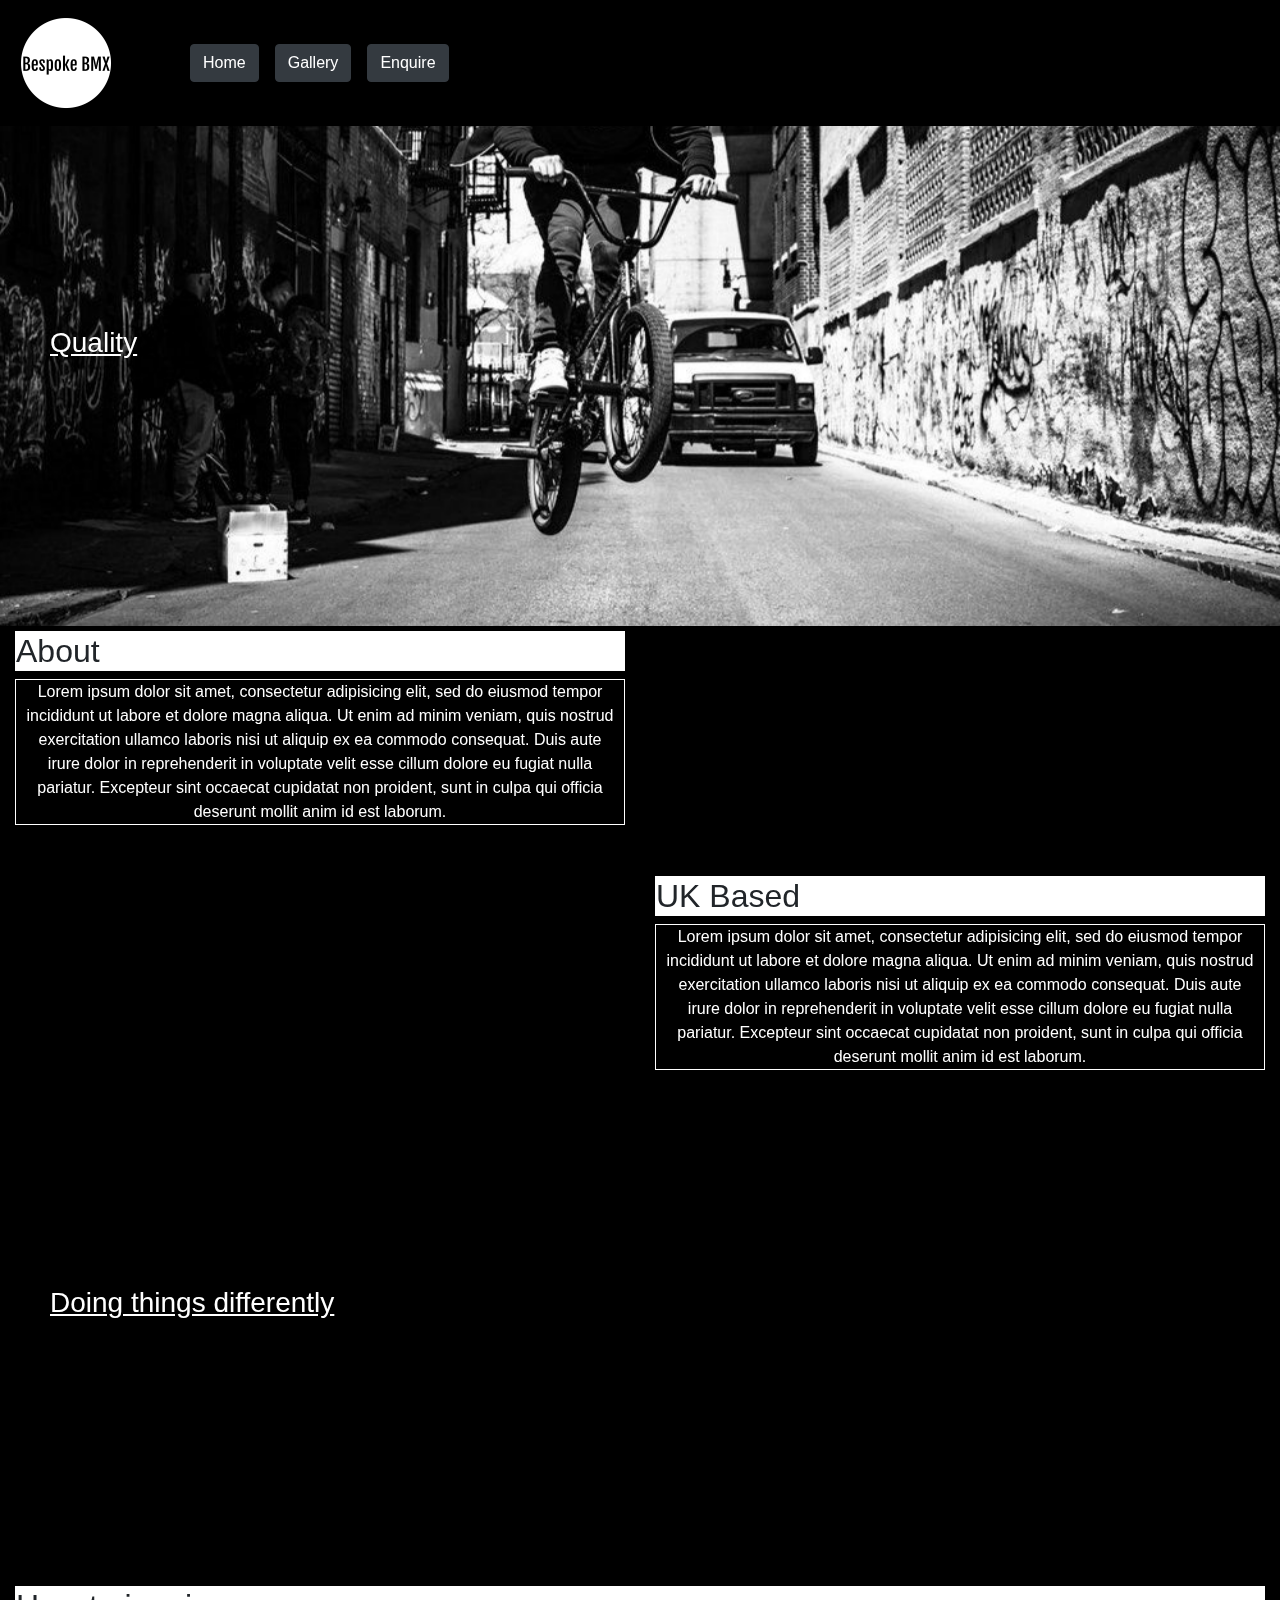
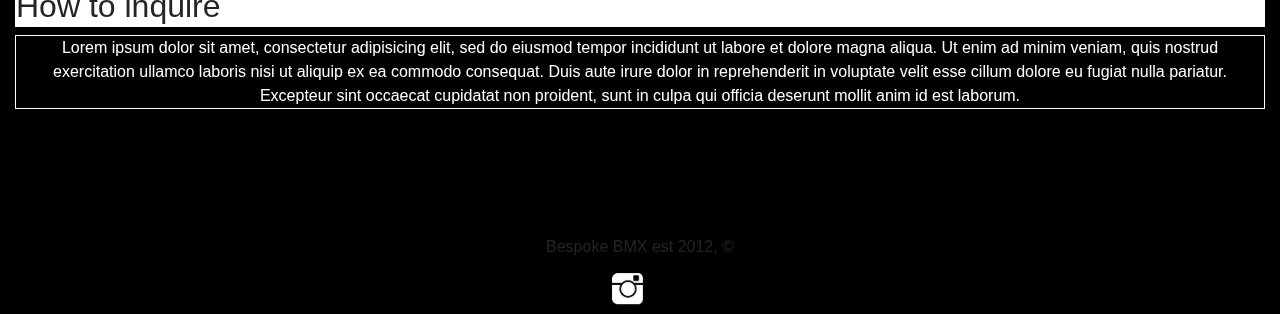
<file: index.html>
<!DOCTYPE html>
<html lang="en">
<head>
<title>Bespoke</title>
<meta charset="utf-8">
<meta http-equiv="X-UA-compatible"content="IE=edge">
<meta name="viewport" content="width=device-width, initial-scale=1">
<link rel="stylesheet" href="css/bootstrap.min.css">
<link rel="stylesheet" href="css/practice.css">
<link
    rel="stylesheet"
    href="https://cdnjs.cloudflare.com/ajax/libs/animate.css/4.0.0/animate.min.css"
  />

   
</head>
<body>

<nav class="navbar navbar-expand-sm">
  <a class="navbar-brand" href="#"><img src="css/logo.jpg" width="100"></a>
  
 <button class="navbar-toggler visible-xs" type="button" data-toggle="collapse" data-target="#navbarNav" aria-controls="navbarNav" aria-expanded="false" aria-label="Toggle navigation">
    
    <div class="col-md-1 small-border">
<svg width='30px' height='30px' viewBox='0 0 30 30' xmlns='http://www.w3.org/2000/svg'>
<path stroke='rgba(60,60,60,0.9)' stroke-width='4' stroke-linecap='round' stroke-miterlimit='10' d='M4 7h22M4 15h22M4 23h22'/>
</svg>
</div>
  </button>

  <div class="collapse navbar-collapse" id="navbarNav">
    <ul id="navBar" class="navbar-nav">
      <li class="nav-item active">
        <a class="nav-link" href="#"><button type="button" class="btn btn-dark">Home</button><span class="sr-only">(current)</span></a>
      </li>
      <li class="nav-item" id="special">
        <a class="nav-link" href="#"><button type="button" id="special" class="btn btn-dark">Gallery</button></a>
      </li>
      <li class="nav-item" id="special">
        <a class="nav-link" href="#"><button type="button" id="special" class="btn btn-dark">Enquire</button></a>
      </li>
     </ul>
  </div>
</nav>


<div  id="lax" class="parallax-window" data-parallax="scroll" data-image-src="css/back1.jpg"><h3 class="animate__animated animate__fadeInLeft">Quality</h3></div>
	

<section id="middle" class="container-fluid">
		<div class="row">
		<div class="col-md-6 col-sm-12">
		<h2>About</h2>
<p>Lorem ipsum dolor sit amet, consectetur adipisicing elit, sed do eiusmod
		tempor incididunt ut labore et dolore magna aliqua. Ut enim ad minim veniam,
		quis nostrud exercitation ullamco laboris nisi ut aliquip ex ea commodo
		consequat. Duis aute irure dolor in reprehenderit in voluptate velit esse
		cillum dolore eu fugiat nulla pariatur. Excepteur sint occaecat cupidatat non
		proident, sunt in culpa qui officia deserunt mollit anim id est laborum.</p>
	</div>
	<div id="first" class="col-md-6 col-sm-12">
		<h2>UK Based</h2>
		<p>Lorem ipsum dolor sit amet, consectetur adipisicing elit, sed do eiusmod
		tempor incididunt ut labore et dolore magna aliqua. Ut enim ad minim veniam,
		quis nostrud exercitation ullamco laboris nisi ut aliquip ex ea commodo
		consequat. Duis aute irure dolor in reprehenderit in voluptate velit esse
		cillum dolore eu fugiat nulla pariatur. Excepteur sint occaecat cupidatat non
		proident, sunt in culpa qui officia deserunt mollit anim id est laborum.</p>
		
	</div>
	</div>
	</section>



<div  id="lax" class="parallax-window" data-parallax="scroll" data-image-src="css/back2.jpg"><h3>Doing things differently</h3></div>




<section  class="container-fluid">
<h2>How to inquire</h2>
<p>Lorem ipsum dolor sit amet, consectetur adipisicing elit, sed do eiusmod
tempor incididunt ut labore et dolore magna aliqua. Ut enim ad minim veniam,
quis nostrud exercitation ullamco laboris nisi ut aliquip ex ea commodo
consequat. Duis aute irure dolor in reprehenderit in voluptate velit esse
cillum dolore eu fugiat nulla pariatur. Excepteur sint occaecat cupidatat non
proident, sunt in culpa qui officia deserunt mollit anim id est laborum.</p>
  </section>

  <footer>
    <h6>Bespoke BMX est 2012, &copy;</h6>
    <img class="insta" src="css/insta.jpg">
  </footer>
     


	



    
   











<script src="js/jquery-3.5.1.min.js"></script>
<script src="https://ajax.googleapis.com/ajax/libs/jquery/1.11.0/jquery.min.js"></script>
<script src="js/parallax.js"></script>
<script src="js/bootstrap.min.js"></script>
<script src="js/script2.js"></script>
<script src="js/gulpfile.js"></script>
</body>
</html>
</file>
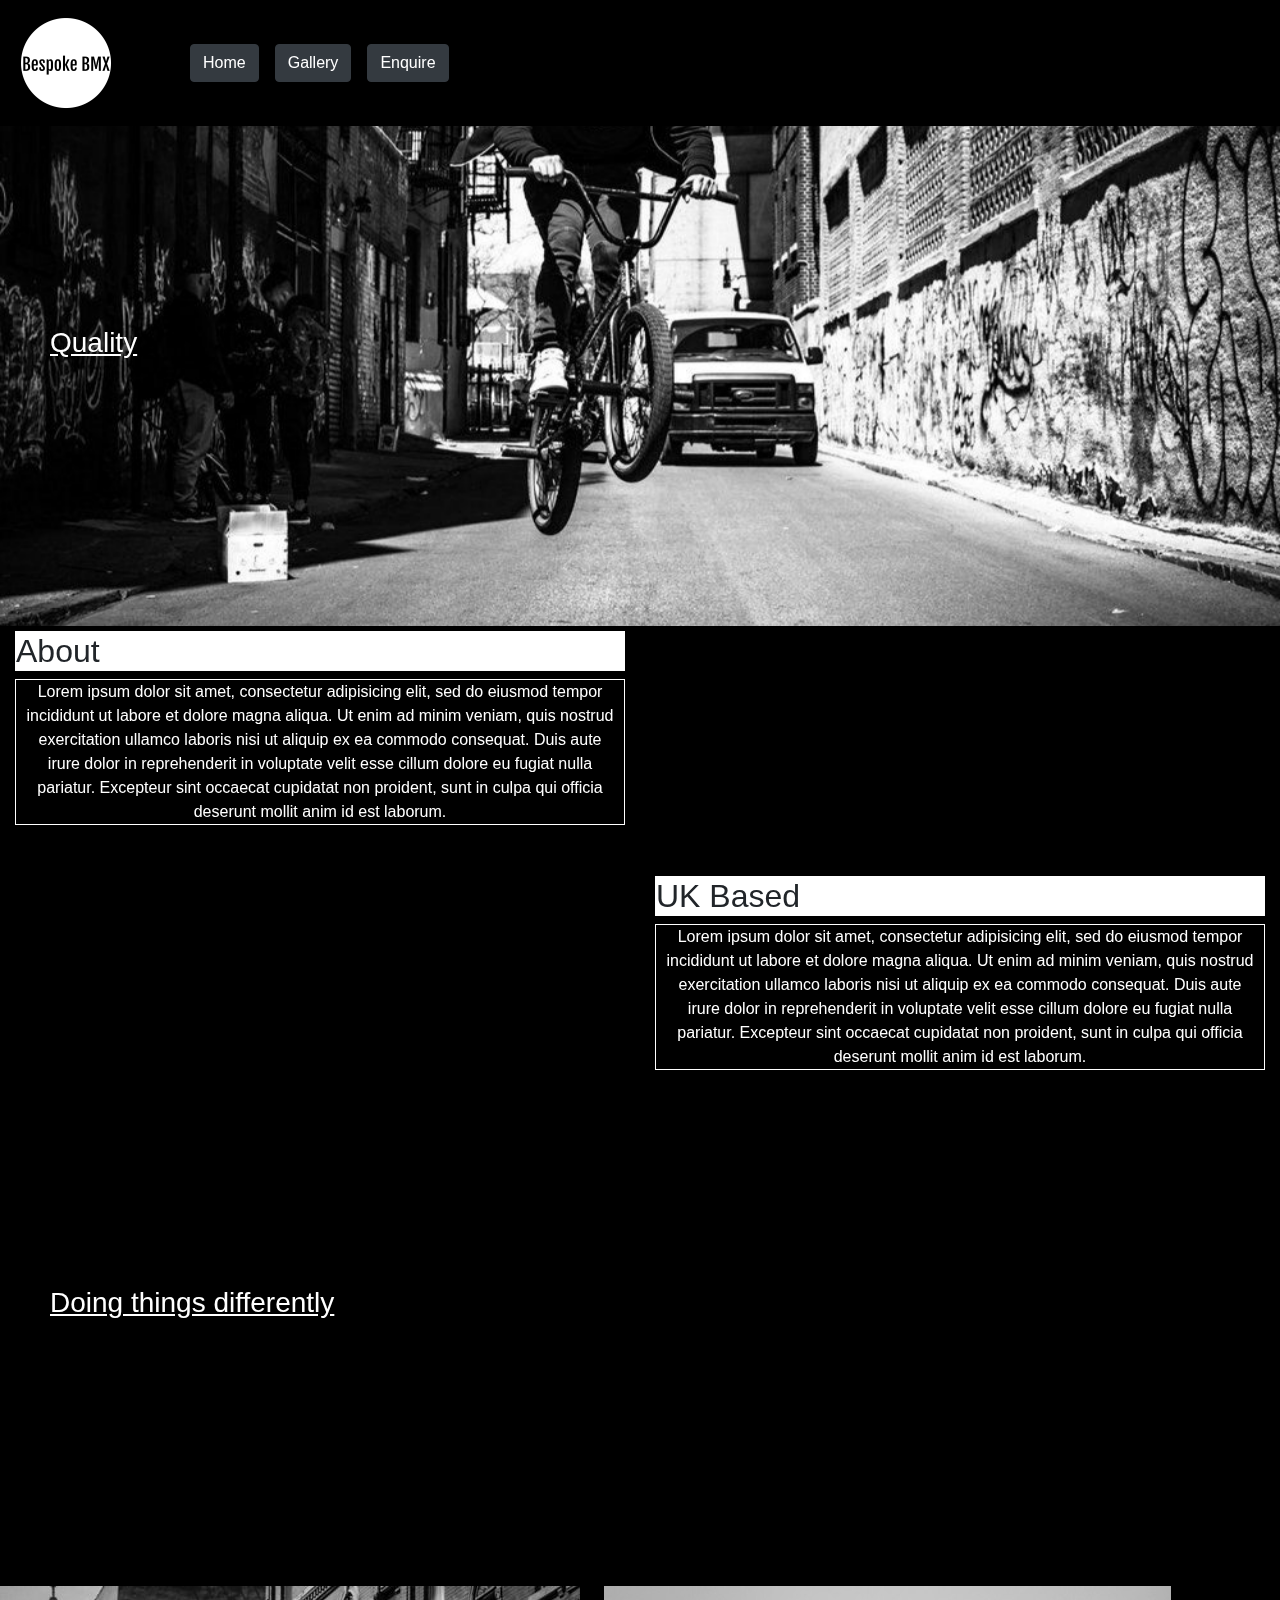
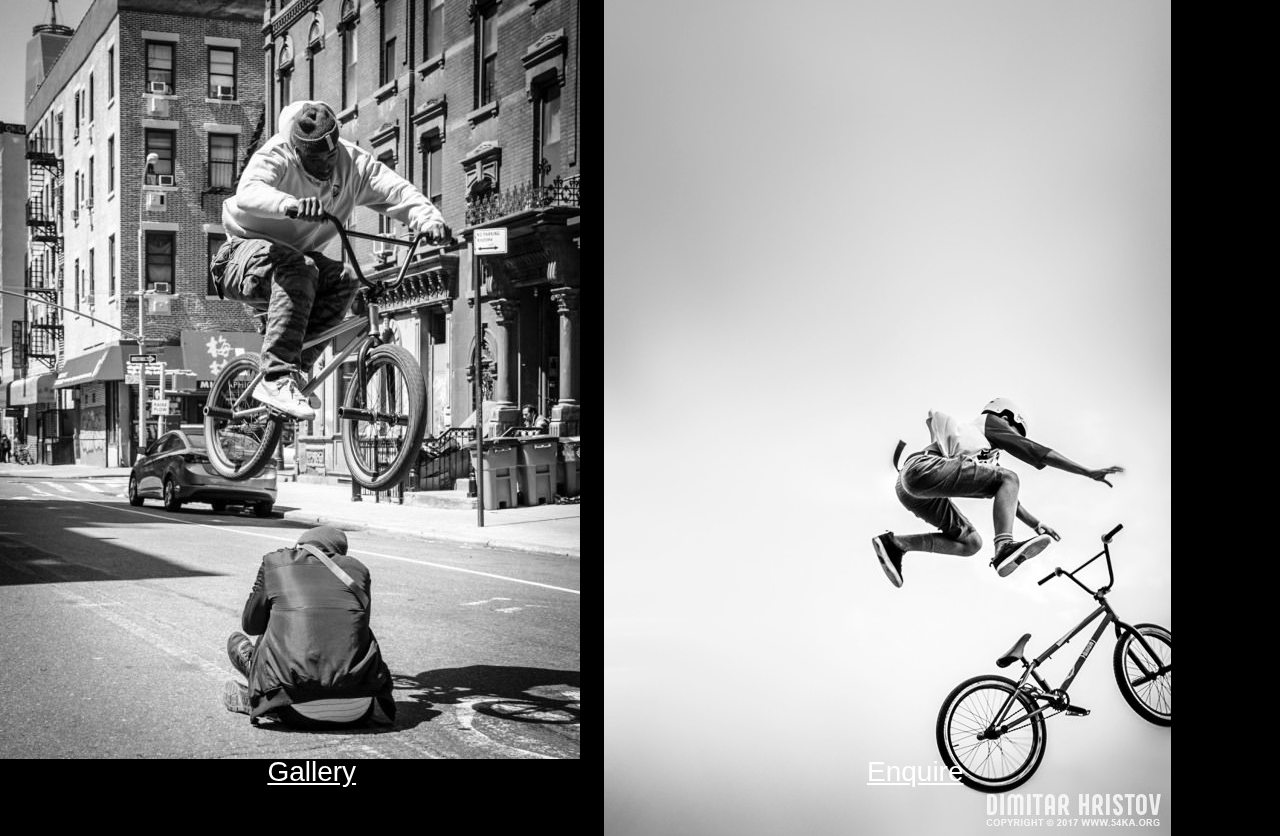
<file: Bespoke.html>
<!DOCTYPE html>
<html lang="en">
<head>
<title>Bespoke</title>
<meta charset="utf-8">
<meta http-equiv="X-UA-compatible"content="IE=edge">
<meta name="viewport" content="width=device-width, initial-scale=1">
<link rel="stylesheet" href="css/bootstrap.min.css">
<link rel="stylesheet" href="css/practice.css">
</head>
<body>

<nav class="navbar navbar-expand-sm">
  <a class="navbar-brand" href="#"><img src="css/logo.jpg" width="100"></a>
  
 <button class="navbar-toggler visible-xs" type="button" data-toggle="collapse" data-target="#navbarNav" aria-controls="navbarNav" aria-expanded="false" aria-label="Toggle navigation">
    
    <div class="col-md-1 small-border">
<svg width='30px' height='30px' viewBox='0 0 30 30' xmlns='http://www.w3.org/2000/svg'>
<path stroke='rgba(60,60,60,0.9)' stroke-width='4' stroke-linecap='round' stroke-miterlimit='10' d='M4 7h22M4 15h22M4 23h22'/>
</svg>
</div>
  </button>

  <div class="collapse navbar-collapse" id="navbarNav">
    <ul id="navBar" class="navbar-nav">
      <li class="nav-item active">
        <a class="nav-link" href="#"><button type="button" class="btn btn-dark">Home</button><span class="sr-only">(current)</span></a>
      </li>
      <li class="nav-item" id="special">
        <a class="nav-link" href="#"><button type="button" id="special" class="btn btn-dark">Gallery</button></a>
      </li>
      <li class="nav-item" id="special">
        <a class="nav-link" href="#"><button type="button" id="special" class="btn btn-dark">Enquire</button></a>
      </li>
     </ul>
  </div>
</nav>


<div  id="lax" class="parallax-window" data-parallax="scroll" data-image-src="css/back1.jpg"><h3>Quality</h3></div>
	

<section id="middle" class="container-fluid">
		<div class="row">
		<div class="col-md-6 col-sm-12">
		<h2>About</h2>
<p>Lorem ipsum dolor sit amet, consectetur adipisicing elit, sed do eiusmod
		tempor incididunt ut labore et dolore magna aliqua. Ut enim ad minim veniam,
		quis nostrud exercitation ullamco laboris nisi ut aliquip ex ea commodo
		consequat. Duis aute irure dolor in reprehenderit in voluptate velit esse
		cillum dolore eu fugiat nulla pariatur. Excepteur sint occaecat cupidatat non
		proident, sunt in culpa qui officia deserunt mollit anim id est laborum.</p>
	</div>
	<div id="first" class="col-md-6 col-sm-12">
		<h2>UK Based</h2>
		<p>Lorem ipsum dolor sit amet, consectetur adipisicing elit, sed do eiusmod
		tempor incididunt ut labore et dolore magna aliqua. Ut enim ad minim veniam,
		quis nostrud exercitation ullamco laboris nisi ut aliquip ex ea commodo
		consequat. Duis aute irure dolor in reprehenderit in voluptate velit esse
		cillum dolore eu fugiat nulla pariatur. Excepteur sint occaecat cupidatat non
		proident, sunt in culpa qui officia deserunt mollit anim id est laborum.</p>
		
	</div>
	</div>
	</section>



<div  id="lax" class="parallax-window" data-parallax="scroll" data-image-src="css/back2.jpg"><h3>Doing things differently</h3></div>




<section class="container-fluid">
	<div class="row">
	<div class="row">
    <div class="col-sm-6">
     

     <img id="gallery" src="css/gallery.jpg">

	<a href="#"><div class="carousel-caption"><h3>Gallery</h3></div></a>


</div>
    
    <div class="col-sm-6">
        
        	<img id="enquire" src="css/enquire.jpg"> 
    
<a href="#"><div class="carousel-caption"><h3>Enquire</h3></div></a>

    </div>

		
	</div>
	
</section>

<section class="container-fluid">
	<div class="row"></div>
	
</section>











<script src="js/jquery-3.5.1.min.js"></script>
<script src="https://ajax.googleapis.com/ajax/libs/jquery/1.11.0/jquery.min.js"></script>
<script src="js/parallax.js"></script>
<script src="js/bootstrap.min.js"></script>
<script src="js/script2.js"></script>
</body>
</html>
</file>
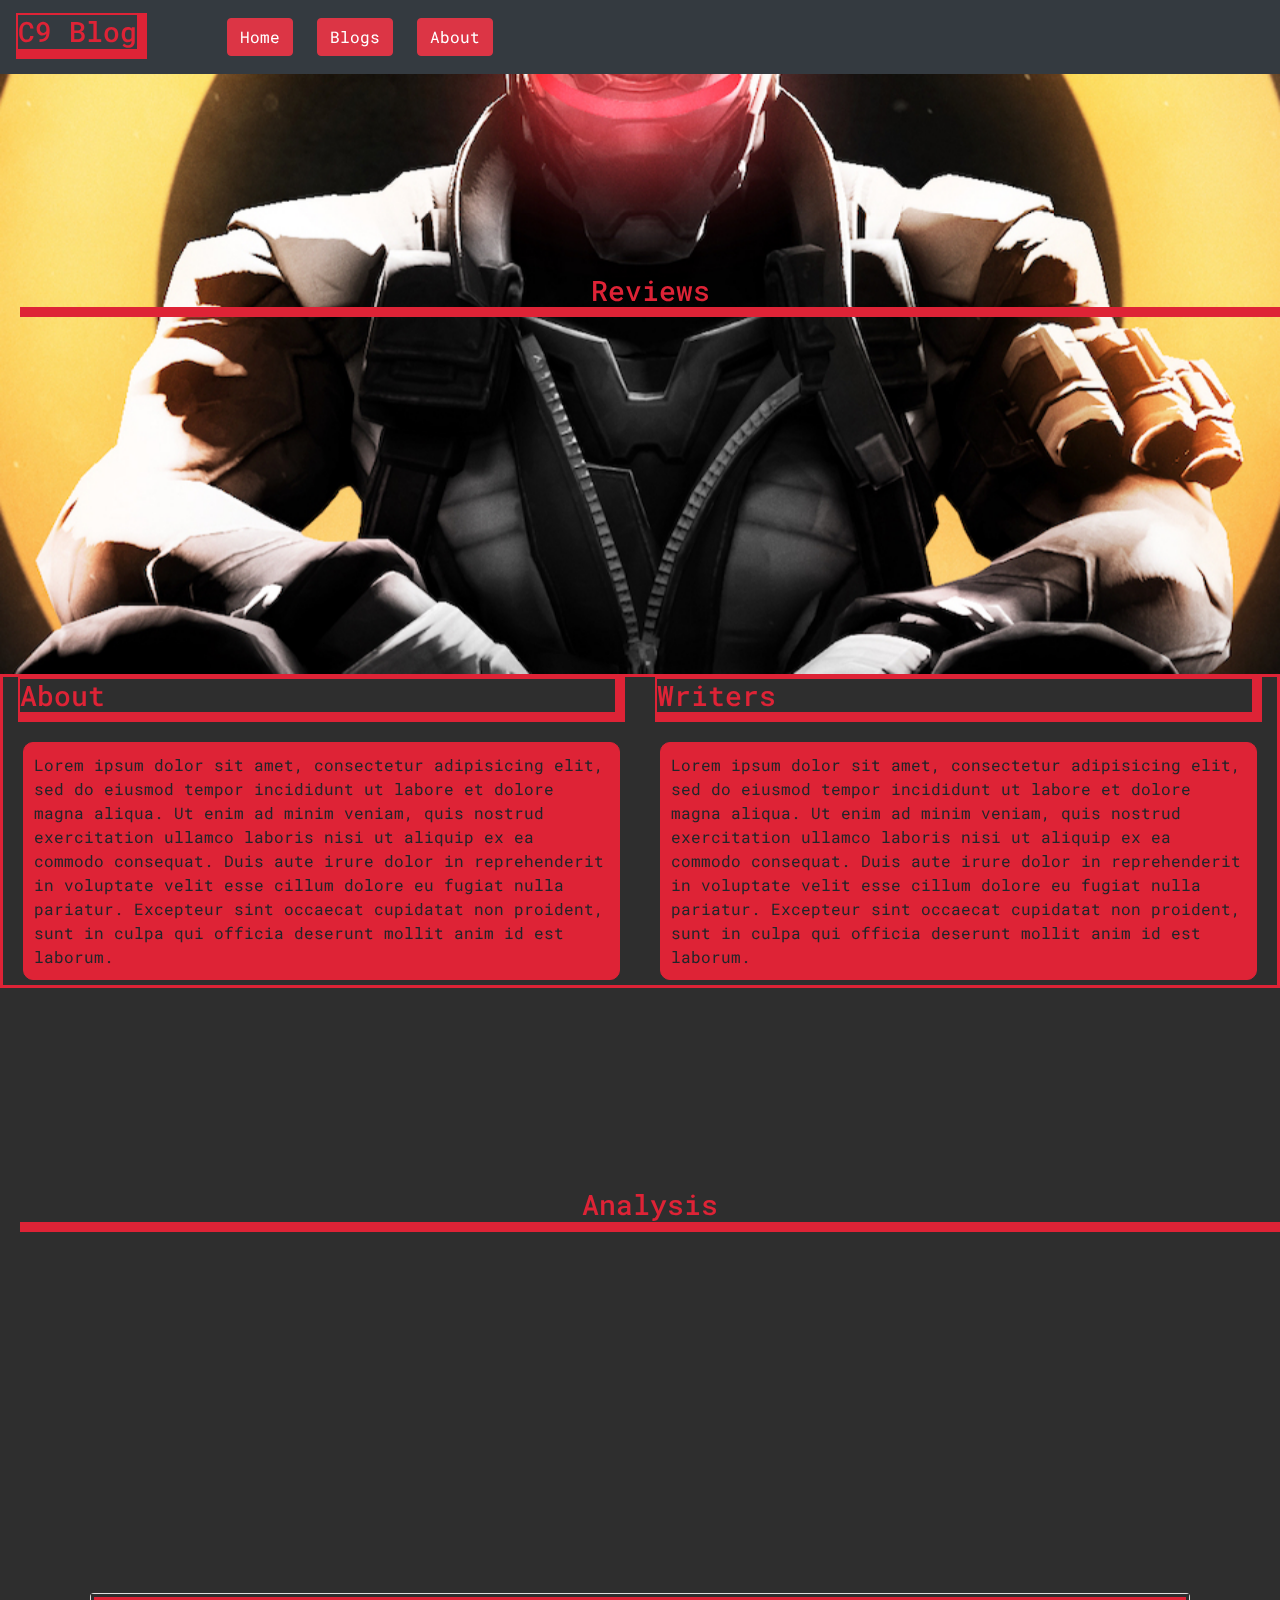
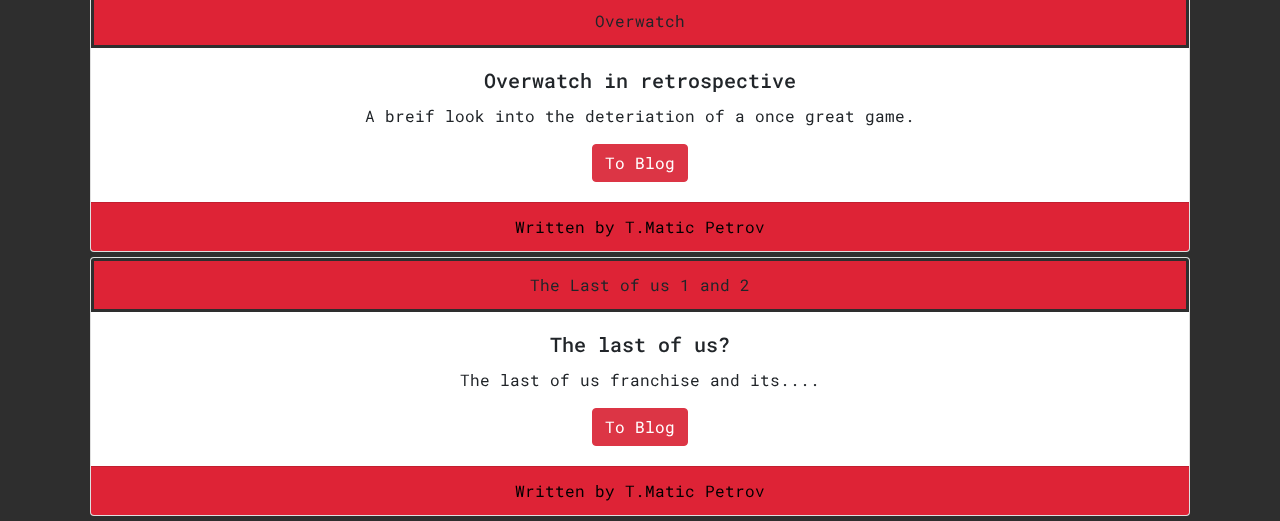
<file: c9blog.html>
<!DOCTYPE html>
<html>
<head>
  <title>C9-blog</title>
  <meta charset="utf-8">
<meta http-equiv="X-UA-compatible"content="IE=edge">
<meta name="viewport" content="width=device-width, initial-scale=1">
<link rel="stylesheet" href="css/bootstrap.min.css">
<link rel="stylesheet" href="css/Bootstrappractice.css">
<link href="https://fonts.googleapis.com/css2?family=Roboto+Mono&display=swap" rel="stylesheet">

<!--nav-->
</head>
<body>
  <nav class="navbar navbar-expand-sm  navbar-light bg-dark">
  <a class="navbar-brand" href="#"><h3>C9 Blog</h3></a>
  <button class="navbar-toggler" type="button" data-toggle="collapse" data-target="#navbarNav" aria-controls="navbarNav" aria-expanded="false" aria-label="Toggle navigation">
    <span class="navbar-toggler-icon"></span>
  </button>
  <div class="collapse navbar-collapse" id="navbarNav">
    <ul class="navbar-nav ml-5">
      <li class="nav-item active ml-2">
        <a class="nav-link" href="#"><button type="button" class="btn btn-danger">Home</button> <span class="sr-only">(current)</span></a>
      </li>
      <li class="nav-item ml-2">
        <a class="nav-link" href="#blogs"><button type="button" class="btn btn-danger">Blogs</button></a>
      </li>
      <li class="nav-item ml-2">
        <a class="nav-link" href="#about"><button type="button" class="btn btn-danger">About</button></a>
      </li>
      
    </ul>
  </div>
</nav>

<!--nav-->
<div  id="lax" class="parallax-window" data-parallax="scroll" data-image-src="css/over.jpg"><h3 id="num1">Reviews</h3></div>




<section class="container-fluid" id="section1">
  <div class="row">
    <div class="col-md-6 col-sm-12">
  <a id="about"><h3>About</h3></a>
  <p>Lorem ipsum dolor sit amet, consectetur adipisicing elit, sed do eiusmod
  tempor incididunt ut labore et dolore magna aliqua. Ut enim ad minim veniam,
  quis nostrud exercitation ullamco laboris nisi ut aliquip ex ea commodo
  consequat. Duis aute irure dolor in reprehenderit in voluptate velit esse
  cillum dolore eu fugiat nulla pariatur. Excepteur sint occaecat cupidatat non
  proident, sunt in culpa qui officia deserunt mollit anim id est laborum.</p>
 
  </div>
  <div class="col-md-6 col-sm-12">
    <h3 class="glyphicon glyphicon-fire">Writers</h3>
    <p>Lorem ipsum dolor sit amet, consectetur adipisicing elit, sed do eiusmod
    tempor incididunt ut labore et dolore magna aliqua. Ut enim ad minim veniam,
    quis nostrud exercitation ullamco laboris nisi ut aliquip ex ea commodo
    consequat. Duis aute irure dolor in reprehenderit in voluptate velit esse
    cillum dolore eu fugiat nulla pariatur. Excepteur sint occaecat cupidatat non
    proident, sunt in culpa qui officia deserunt mollit anim id est laborum.
   </p>
  </div>
  </div>
</section>



    <div  id="lax" class="parallax-window" data-parallax="scroll" data-image-src="css/last.jpg"><h3 id="num1">Analysis</h3></div>
<div class="container section3">

<a id="blogs"><div class="card text-center" id="Blogs"></a>
  <div class="card-header">
    Overwatch
  </div>
  <div class="card-body">
    <h5 class="card-title">Overwatch in retrospective</h5>
    <p class="card-text">A breif look into the deteriation of a once great game.</p>
    <a href="overblog.html" class="btn btn-danger">To Blog</a>
  </div>
  <div class="card-footer">
    Written by T.Matic Petrov
  </div>
</div>


<div class="card text-center">
  <div class="card-header">
    The Last of us 1 and 2
  </div>
  <div class="card-body">
    <h5 class="card-title">The last of us?</h5>
    <p class="card-text">The last of us franchise and its....</p>
    <a href="lastblog.html" class="btn btn-danger">To Blog</a>
  </div>
  <div class="card-footer ">
    Written by T.Matic Petrov
  </div>
</div>
</body>
</div>



<script src="js/jquery-3.5.1.min.js"></script>
<script src="https://ajax.googleapis.com/ajax/libs/jquery/1.11.0/jquery.min.js"></script>
<script src="js/parallax.js"></script>
<script src="js/bootstrap.min.js"></script>
<script src="js/Bootstrappractice.js"></script>
</body>
</html>
</file>
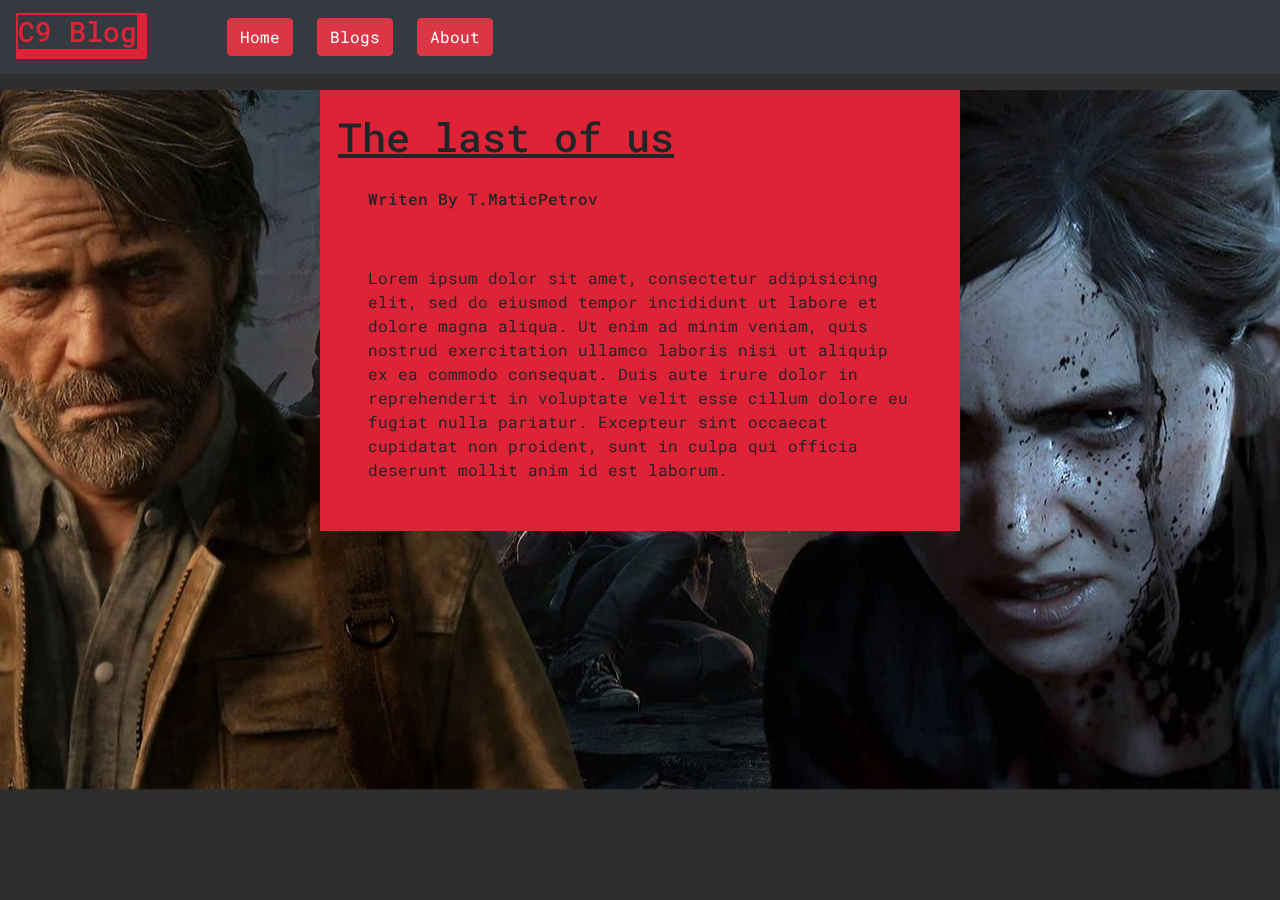
<file: lastblog.html>
<meta charset="utf-8">
<meta http-equiv="X-UA-compatible"content="IE=edge">
<meta name="viewport" content="width=device-width, initial-scale=1">
<link rel="stylesheet" href="css/bootstrap.min.css">
<link rel="stylesheet" href="css/overblog.css">
<link href="https://fonts.googleapis.com/css2?family=Roboto+Mono&display=swap" rel="stylesheet">
</head>
<body>
	
<nav class="navbar navbar-expand-sm  navbar-light bg-dark">
  <a class="navbar-brand" href="#"><h3>C9 Blog</h3></a>
  <button class="navbar-toggler" type="button" data-toggle="collapse" data-target="#navbarNav" aria-controls="navbarNav" aria-expanded="false" aria-label="Toggle navigation">
    <span class="navbar-toggler-icon"></span>
  </button>
  <div class="collapse navbar-collapse" id="navbarNav">
    <ul class="navbar-nav ml-5">
      <li class="nav-item active ml-2">
        <a class="nav-link" href="index.html"><button type="button" class="btn btn-danger">Home</button> <span class="sr-only">(current)</span></a>
      </li>
      <li class="nav-item ml-2">
        <a class="nav-link" href="index.html"><button type="button" class="btn btn-danger">Blogs</button></a>
      </li>
      <li class="nav-item ml-2">
        <a class="nav-link" href="index.html"><button type="button" class="btn btn-danger">About</button></a>
      </li>
      
    </ul>
  </div>
</nav>		

<div  id="lax" class="parallax-window" data-parallax="scroll" data-image-src="css/lastofus.jpg"><h3 id="num1"></h3>
		

			<div class="container mt-3">
				

					<h1>The last of us</h1>

				<h6>Writen By T.MaticPetrov</h6>
					<p>Lorem ipsum dolor sit amet, consectetur adipisicing elit, sed do eiusmod
					tempor incididunt ut labore et dolore magna aliqua. Ut enim ad minim veniam,
					quis nostrud exercitation ullamco laboris nisi ut aliquip ex ea commodo
					consequat. Duis aute irure dolor in reprehenderit in voluptate velit esse
					cillum dolore eu fugiat nulla pariatur. Excepteur sint occaecat cupidatat non
					proident, sunt in culpa qui officia deserunt mollit anim id est laborum.
					</p>

			</div>

		
	</div>









<script src="js/jquery-3.5.1.min.js"></script>
<script src="https://ajax.googleapis.com/ajax/libs/jquery/1.11.0/jquery.min.js"></script>
<script src="js/parallax.js"></script>
<script src="js/bootstrap.min.js"></script>
<script src="js/Bootstrappractice.js"></script>
</body>
</html>
</file>
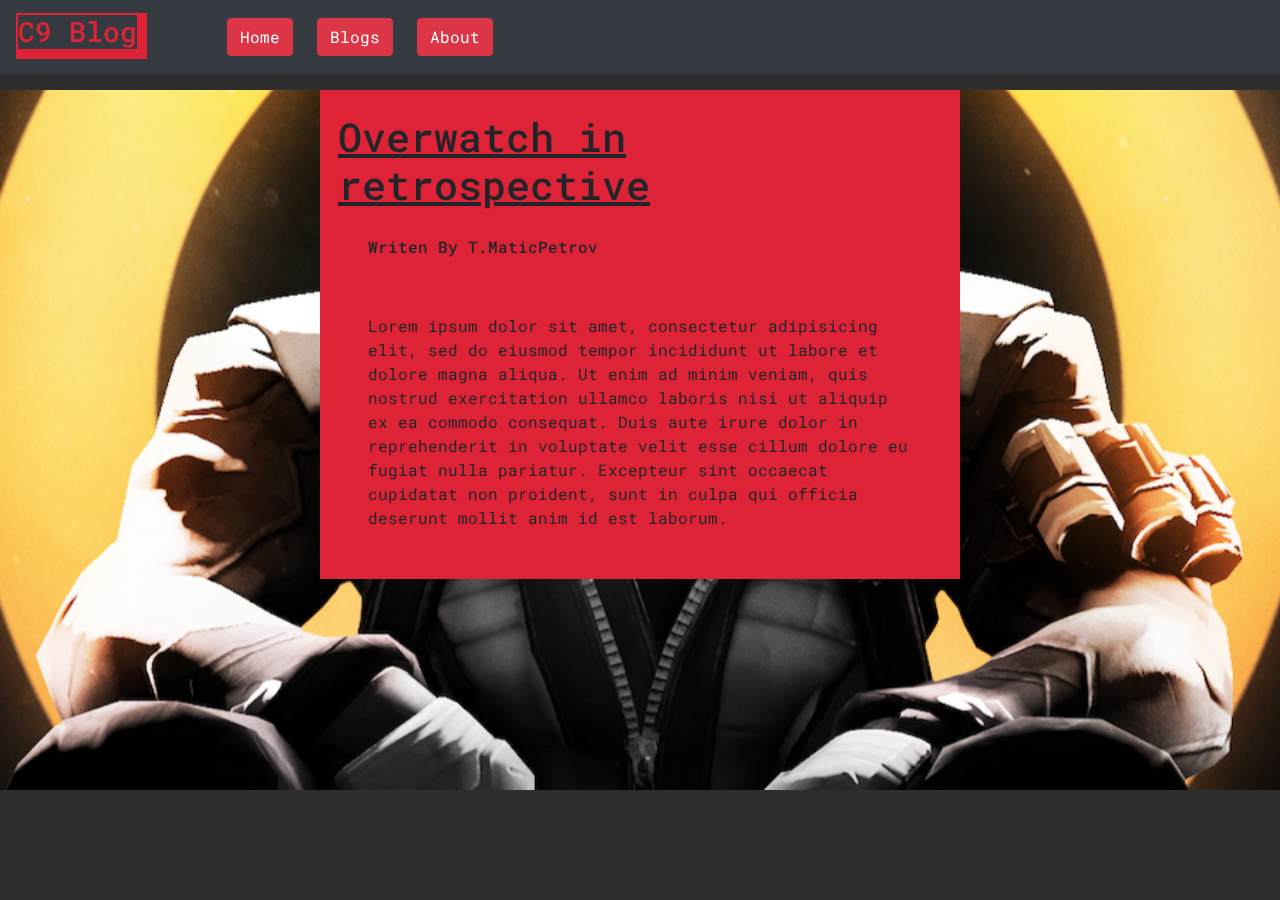
<file: overblog.html>
<!DOCTYPE html>
<html>
<head>
	<title>Overwatch Blog</title>
	  <meta charset="utf-8">
<meta http-equiv="X-UA-compatible"content="IE=edge">
<meta name="viewport" content="width=device-width, initial-scale=1">
<link rel="stylesheet" href="css/bootstrap.min.css">
<link rel="stylesheet" href="css/overblog.css">
<link href="https://fonts.googleapis.com/css2?family=Roboto+Mono&display=swap" rel="stylesheet">
</head>
<body>
	
<nav class="navbar navbar-expand-sm  navbar-light bg-dark">
  <a class="navbar-brand" href="#"><h3>C9 Blog</h3></a>
  <button class="navbar-toggler" type="button" data-toggle="collapse" data-target="#navbarNav" aria-controls="navbarNav" aria-expanded="false" aria-label="Toggle navigation">
    <span class="navbar-toggler-icon"></span>
  </button>
  <div class="collapse navbar-collapse" id="navbarNav">
    <ul class="navbar-nav ml-5">
      <li class="nav-item active ml-2">
        <a class="nav-link" href="index.html"><button type="button" class="btn btn-danger">Home</button> <span class="sr-only">(current)</span></a>
      </li>
      <li class="nav-item ml-2">
        <a class="nav-link" href="index.html"><button type="button" class="btn btn-danger">Blogs</button></a>
      </li>
      <li class="nav-item ml-2">
        <a class="nav-link" href="index.html"><button type="button" class="btn btn-danger">About</button></a>
      </li>
      
    </ul>
  </div>
</nav>		


		<div  id="lax" class="parallax-window" data-parallax="scroll" data-image-src="css/over.jpg"><h3 id="num1"></h3>

			<div class="container mt-3">
				

					<h1>Overwatch in retrospective</h1>

				<h6>Writen By T.MaticPetrov</h6>
					<p>Lorem ipsum dolor sit amet, consectetur adipisicing elit, sed do eiusmod
					tempor incididunt ut labore et dolore magna aliqua. Ut enim ad minim veniam,
					quis nostrud exercitation ullamco laboris nisi ut aliquip ex ea commodo
					consequat. Duis aute irure dolor in reprehenderit in voluptate velit esse
					cillum dolore eu fugiat nulla pariatur. Excepteur sint occaecat cupidatat non
					proident, sunt in culpa qui officia deserunt mollit anim id est laborum.
					</p>

			</div>

		
	</div>









<script src="js/jquery-3.5.1.min.js"></script>
<script src="https://ajax.googleapis.com/ajax/libs/jquery/1.11.0/jquery.min.js"></script>
<script src="js/parallax.js"></script>
<script src="js/bootstrap.min.js"></script>
<script src="js/Bootstrappractice.js"></script>
</body>
</html>
</file>
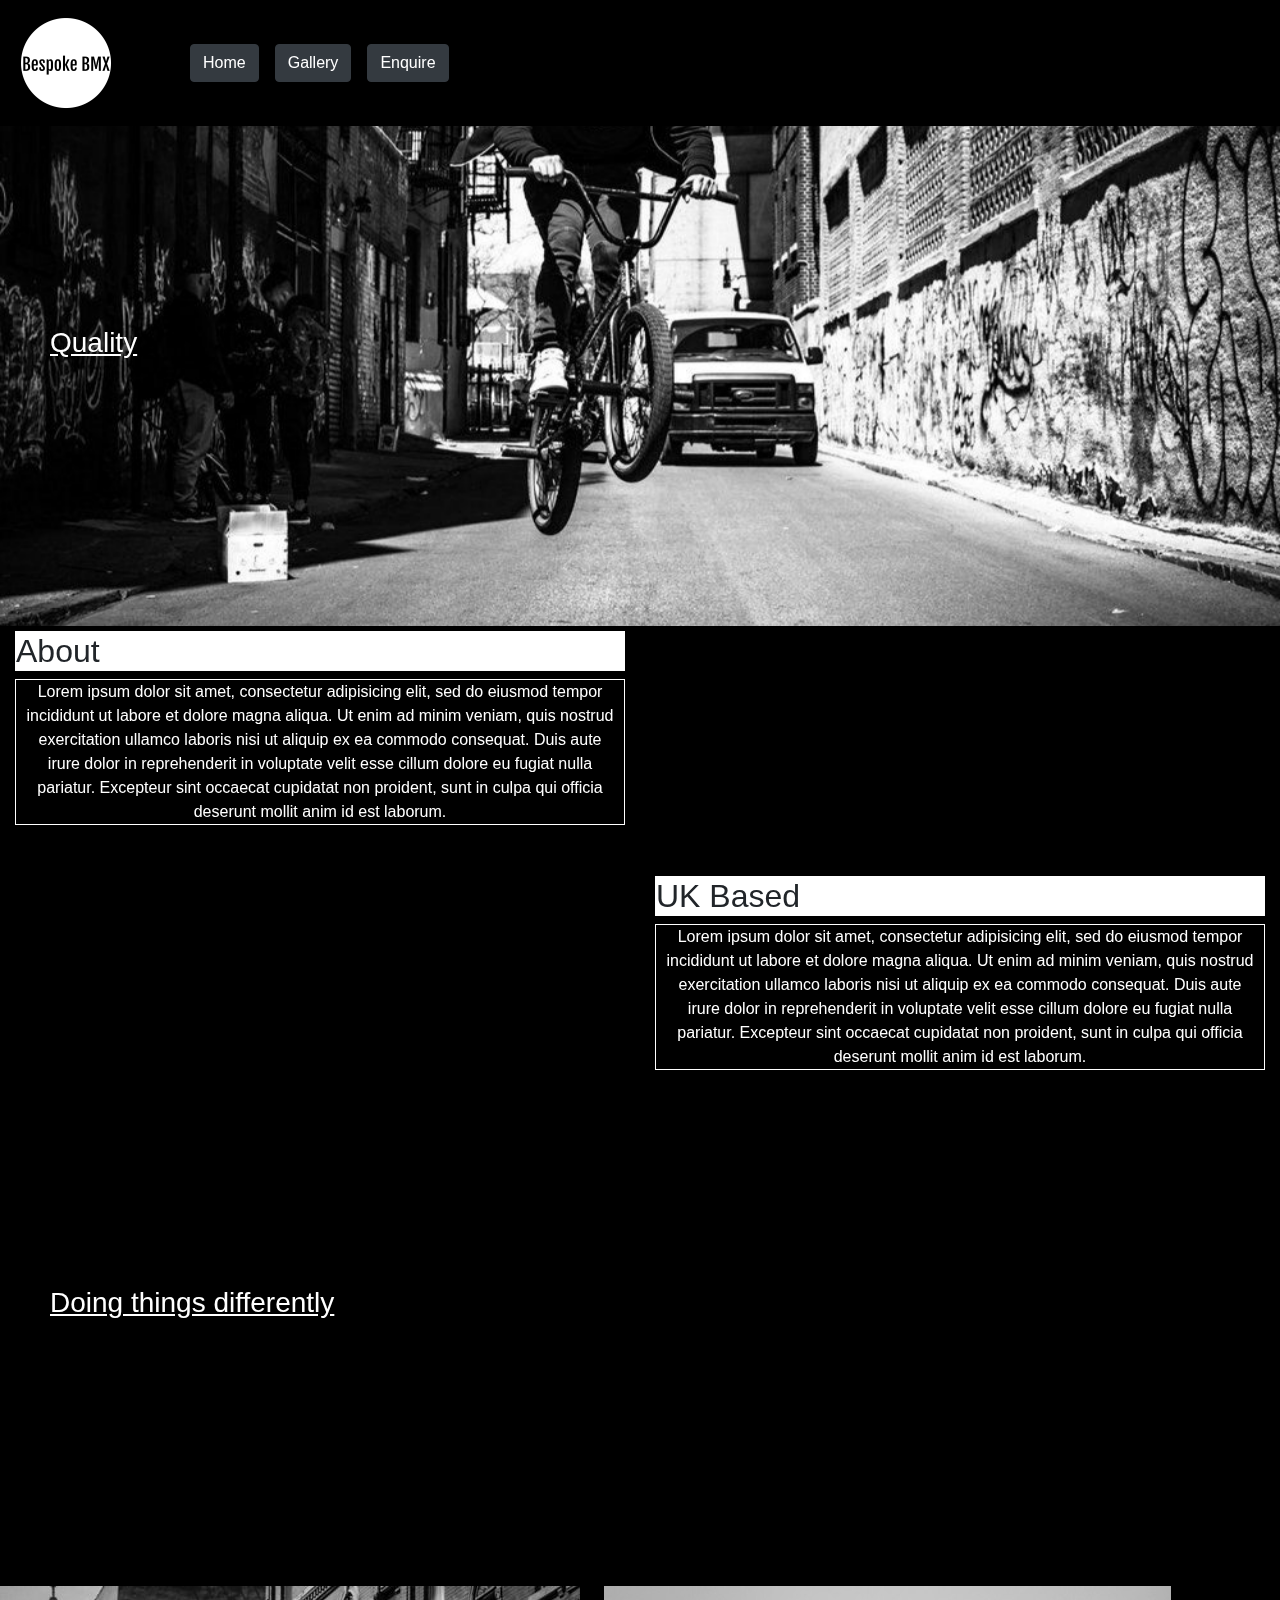
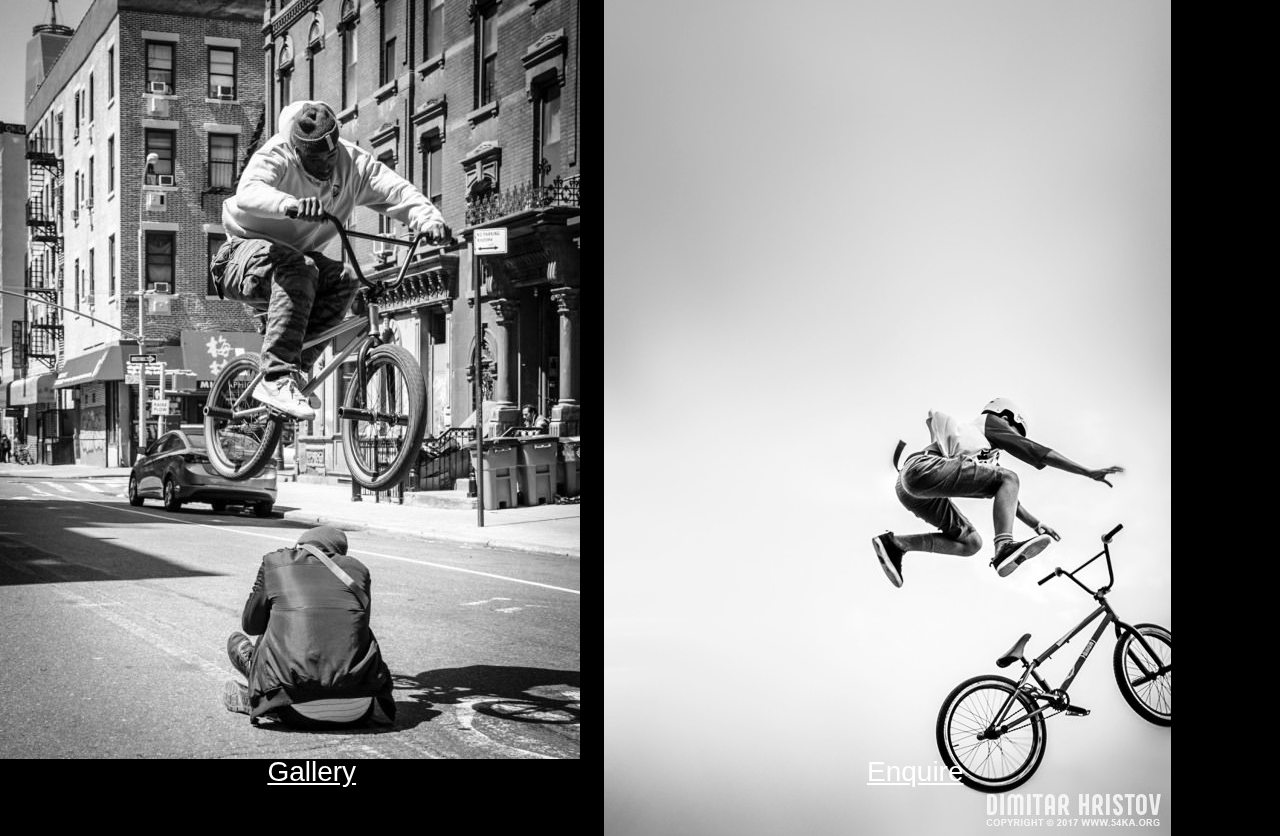
<file: practice.html>
<!DOCTYPE html>
<html lang="en">
<head>
<title>Bespoke</title>
<meta charset="utf-8">
<meta http-equiv="X-UA-compatible"content="IE=edge">
<meta name="viewport" content="width=device-width, initial-scale=1">
<link rel="stylesheet" href="css/bootstrap.min.css">
<link rel="stylesheet" href="css/practice.css">
</head>
<body>

<nav class="navbar navbar-expand-sm">
  <a class="navbar-brand" href="#"><img src="css/logo.jpg" width="100"></a>
  
 <button class="navbar-toggler" type="button" data-toggle="collapse" data-target="#navbarNav" aria-controls="navbarNav" aria-expanded="false" aria-label="Toggle navigation">
    <span class="navbar-toggler-icon"></span>
  </button>

  <div class="collapse navbar-collapse" id="navbarNav">
    <ul id="navBar" class="navbar-nav">
      <li class="nav-item active">
        <a class="nav-link" href="#"><button type="button" class="btn btn-dark">Home</button><span class="sr-only">(current)</span></a>
      </li>
      <li class="nav-item" id="special">
        <a class="nav-link" href="#"><button type="button" id="special" class="btn btn-dark">Gallery</button></a>
      </li>
      <li class="nav-item" id="special">
        <a class="nav-link" href="#"><button type="button" id="special" class="btn btn-dark">Enquire</button></a>
      </li>
     </ul>
  </div>
</nav>


<div  id="lax" class="parallax-window" data-parallax="scroll" data-image-src="css/back1.jpg"><h3>Quality</h3></div>
	

<section id="middle" class="container-fluid">
		<div class="row">
		<div class="col-md-6 col-sm-12">
		<h2>About</h2>
<p>Lorem ipsum dolor sit amet, consectetur adipisicing elit, sed do eiusmod
		tempor incididunt ut labore et dolore magna aliqua. Ut enim ad minim veniam,
		quis nostrud exercitation ullamco laboris nisi ut aliquip ex ea commodo
		consequat. Duis aute irure dolor in reprehenderit in voluptate velit esse
		cillum dolore eu fugiat nulla pariatur. Excepteur sint occaecat cupidatat non
		proident, sunt in culpa qui officia deserunt mollit anim id est laborum.</p>
	</div>
	<div id="first" class="col-md-6 col-sm-12">
		<h2>UK Based</h2>
		<p>Lorem ipsum dolor sit amet, consectetur adipisicing elit, sed do eiusmod
		tempor incididunt ut labore et dolore magna aliqua. Ut enim ad minim veniam,
		quis nostrud exercitation ullamco laboris nisi ut aliquip ex ea commodo
		consequat. Duis aute irure dolor in reprehenderit in voluptate velit esse
		cillum dolore eu fugiat nulla pariatur. Excepteur sint occaecat cupidatat non
		proident, sunt in culpa qui officia deserunt mollit anim id est laborum.</p>
		
	</div>
	</div>
	</section>



<div  id="lax" class="parallax-window" data-parallax="scroll" data-image-src="css/back2.jpg"><h3>Doing things differently</h3></div>




<section class="container-fluid">
	<div class="row">
	<div class="row">
    <div class="col-sm-6">
     

     <img id="gallery" src="css/gallery.jpg">

	<a href="#"><div class="carousel-caption"><h3>Gallery</h3></div></a>


</div>
    
    <div class="col-sm-6">
        
        	<img id="enquire" src="css/enquire.jpg"> 
    
<a href="#"><div class="carousel-caption"><h3>Enquire</h3></div></a>

    </div>

		
	</div>
	
</section>

<section class="container-fluid">
	<div class="row"></div>
	
</section>











<script src="js/jquery-3.5.1.min.js"></script>
<script src="https://ajax.googleapis.com/ajax/libs/jquery/1.11.0/jquery.min.js"></script>
<script src="js/parallax.js"></script>
<script src="js/bootstrap.min.js"></script>
<script src="js/script2.js"></script>
</body>
</html>
</file>
<file: css/practice.css>
body{
	background-color: black;
}


nav{
	background-color: black;
}

ul{
	margin-left: 50px;
}

#special1{
	margin-left: 100px;
}
 h3{
 	color: white;
 	padding-top: 200px;
 	padding-left:50px;
 	text-decoration: underline;
 }


 h2{
 	border:1px white solid;
 	background-color: white;
 }
#lax{
	height: 500px;
}


.wtitle{
text-align: center;
}


section{
	background-color: black;
}

section p {
	color: white;
	text-align: center;
	padding:0px 10px;
	border:white 1px solid;
}


button {
	background-color: white;
}


#first {
	margin-top: 250px;
}

.col-sm-12{
	margin-top: 5px;
}



.gallery {
	width: 100%;
	height: 85%;

}


.enquire{
	width: 100%
	height:50%;
	
}


.logo{
	height: 50px;
	width: 50px;
	margin-left: 340%;
}

footer{
	background-color: black;
	margin-top: 10%;
}


footer h6{
	text-align: center;
}

.insta{
	width: 50px;
	height:50px;
	margin-left: 47%;
}
</file>
<file: css/overblog.css>
*{
	font-family: 'Roboto Mono', monospace;


}

body{

	background-color: #2e2e2e;
}
.container{
	background-color:#de2336;
	padding-top:20px;
	width: 50%;
	margin-top: 20px;
	border:3px solid #de2336;
}

.container h1 {
	text-decoration: underline;
}


nav h3{
	color: #de2336;
	border: 2px solid #de2336; 
	margin-bottom: 2px;
	border-bottom-width:10px;
	border-right-width: 10px;


}
#lax{
	height: 700px;
}


#lax2{
	height:1200px;
}

h6{
	text-decoration: bold;
	margin-left: 10px;
	padding: 20px;
}

p{
	padding: 30px;
}


@media (min-width: 0px) and (max-width: 800px) {
	.container{
		width: 99%;

	}
}
</file>
<file: css/Bootstrappractice.css>
*{
	font-family: 'Roboto Mono', monospace;
}

body{
	background-color: #2e2e2e;
}
/*nav*/
button {
	box-shadow: 0px 1px 1px 1px ##de2336;
}


h3{
	color: #de2336;
	border: 2px solid #de2336; 
	margin-bottom: 2px;
	border-bottom-width:10px;
	border-right-width: 10px;
}
/*nav*/

/*parralax*/
#lax{
	height: 600px;
}

/*parralax*/


.container-fluid{
	background-color:#2e2e2e;
	border:3px solid  #de2336;

}


	
}
.container-fluid h3{

	margin-left: -15px;
	width:103.5%;
	padding-top: 5px;
	margin-top: 10px;
	display: inline-block;

}

.container-fluid p{
	padding: 10px;
	margin: 5px;
	border: 1px solid #de2336;
	border-radius: 10px;
	background-color:#de2336 ;
	margin-top: 20px;
	color
}

.col-sm-5{
	margin-top: 25px;
	width: 40%;
	margin-bottom: 25px;
}


#num1 {
	padding-top: 200px;
	margin-left: 20px;
	border-top: none;
	border-left: none;
	border-right:none;
	text-align: center;
}


.card-header{
	background-color: #de2336;
	border:3px #2e2e2e solid;

}

.card-footer{
	background-color: #de2336;
	color: black;
	font-opacity:75%;
}



}


.card-body{
background-color:#828282;
}

.card{
	margin: 5px;
}
</file>
